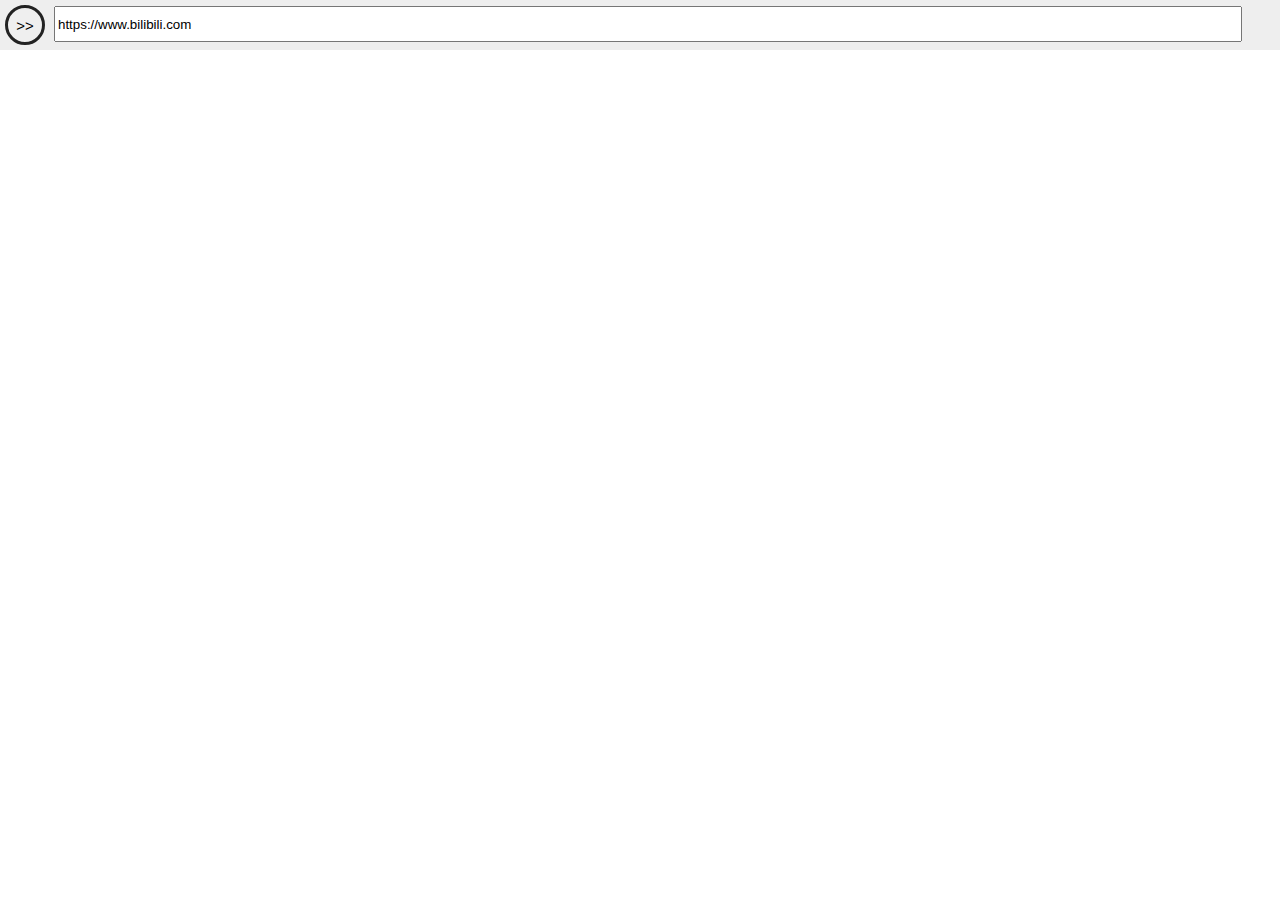
<file: browser_in_browser/index.html>
<!DOCTYPE html>
<html>
	<head>
		<meta charset="utf-8">
		<link rel="stylesheet" type="text/css" href="file/main.css" />
		<script src="https://cdn.staticfile.org/jquery/1.10.2/jquery.min.js"></script>
		<title>3701牌套娃浏览器（没屁用）</title>
	</head>
	<body>
		<header>
			<button id="enterbtn">>></button>
			<input id="inputurl" type="url" maxlength="1145" value="https://www.bilibili.com"/>
		</header>
		<iframe src="https://www.bilibili.com/"></iframe>
		<script>
			function to_url(text) {
				var u = text.trim();
				if (!(u.startsWith('https://')||u.startsWith('http://'))) {
					u = "https://" + u;
				}
				return u;
			}
			
			function changeurl(url) {
				url = to_url(url);
				$("iframe").prop("src", url);
			}
			
			$("#enterbtn").click(
				function(){
					changeurl($("#inputurl").prop("value"));
				}
			);
			
			$(document).ready(
				function(){
					var w = location.search;
					var u = '';
					if (w=='') {
						u = "https://www.bilibili.com"
					} else {
						u = w;
						u = u.slice(1);
					}
					$("#inputurl").prop("value", u)
					changeurl(u);
				}
			)
		</script>
	</body>
</html>
</file>
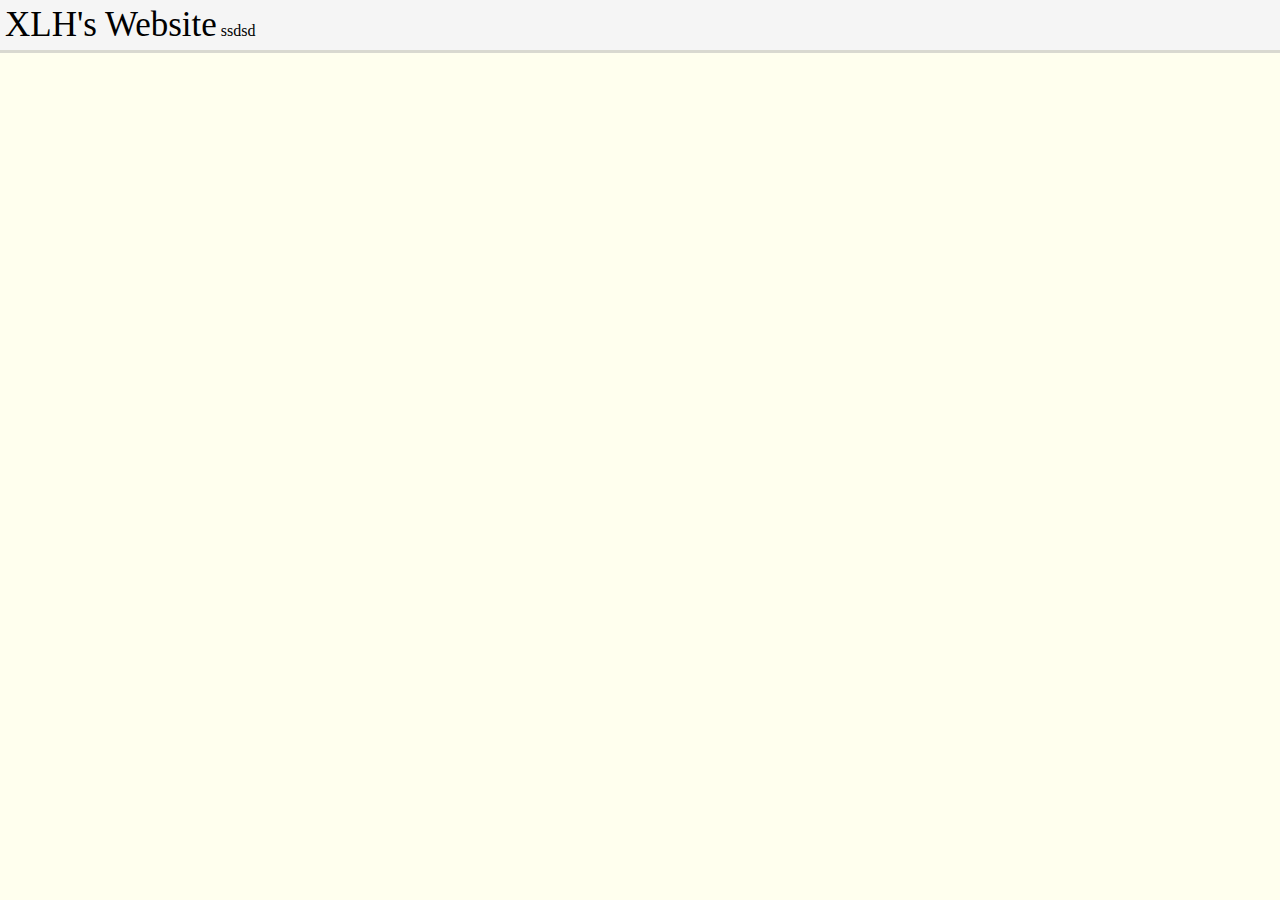
<file: programlist.html>
<head>
    <title>小雷瀚的东西列表</title>
    <!-- 谭景元你好 -->
    <!-- /*小冯祺你好*/ -->
    <link rel="stylesheet" type="text/css" href="css.css" />
	<link rel="stylesheet" type="text/css" href="csstool/dropdown.css" />
</head>
<body>
    <div class="head">
		<a id="title">XLH's Website</a>
		<div class="dropdown" style="position:relative;">
			ssdsd
			<div class="dropcontent">
				asdadadasda
			</div>
		</div>
	</div>
</body>
</file>
<file: browser_in_browser/file/main.css>
body {
	overflow: hidden;
	margin: 0px;
}

header {
	width: 100vw;
	height: 50px;
	background-color: #eee;

}

button {
	display: inline;
	vertical-align: middle;
	height: 40px;
	width: 40px;
	margin: 5px;
	border-radius: 50%;
	border: 3px solid #222;
	overflow: hidden;
	font-size: 15px;
}

#inputurl {
	height: 30px;
	width: calc(100% - 100px);
}

iframe {
	width: 100vw;
	height: calc(100vh - 50px);
	border: none;
	display: block;
}
</file>
<file: css.css>
:root {
    --bg-w: #ffffee;
	--border1: #d9d9d0;
	--global-border-hint: 3px;
}

body {
	background-color: var(--bg-w);
}

.head {
	position:fixed;
	width: 100%;
	left: 0px;
	top: 0px;
	background-color: whitesmoke;
	padding: 5px;
	border-bottom: var(--global-border-hint) solid var(--border1);
}

#title {
	font-size: 35px;
}
</file>
<file: csstool/dropdown.css>
.dropdown {
	display: inline-block;
}

.dropdown .dropcontent {
	display: none;
	position:absolute;
	
	overflow:hidden;
	padding: 5px;
	min-width: 130px;
	background-color: #f0f0f0;
	border-radius: 5px;
	box-shadow: 2px 2px 5px rgba(0,0,0,0.2);
}

.dropdown:hover .dropcontent {
	display: inline-block;
}
</file>
